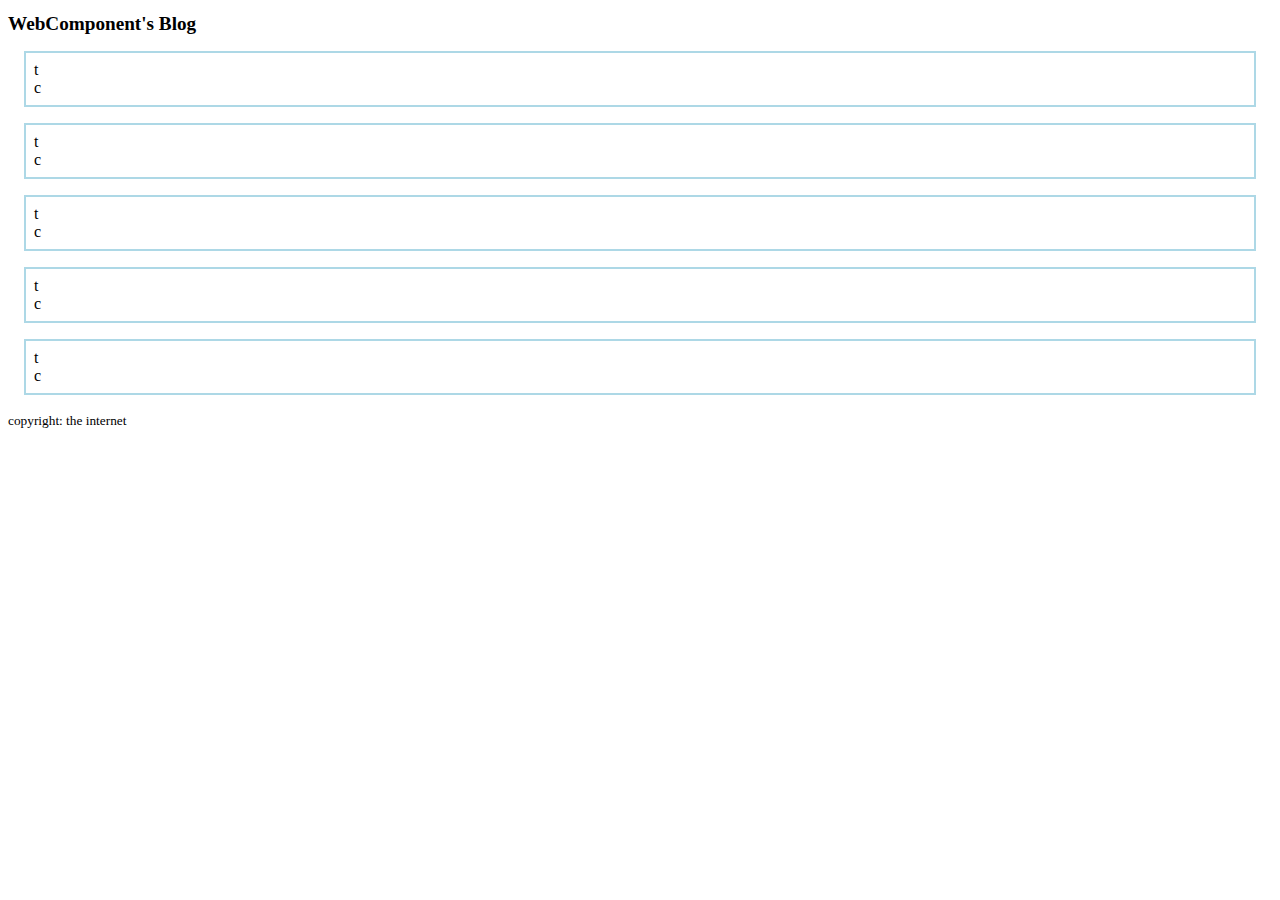
<file: blog/src/index.html>
<!DOCTYPE html>
<html>

<head>
  <title>A Blog</title>
  <link rel="stylesheet" href="style.css">
  <meta name="viewport" content="width=device-width, initial-scale=1">
</head>

<body>
  <a-blog number=5>
    <header slot="header">
      <h1>WebComponent's Blog</h1>
    </header>
    <a-post title="nice" content="useful"></a-post>
    <footer slot="footer">
      <small>copyright: the internet</small>
    </footer>
  </a-blog>
  <script src="blog.js"></script>
  <script src="post.js"></script>
</body>

</html>
</file>
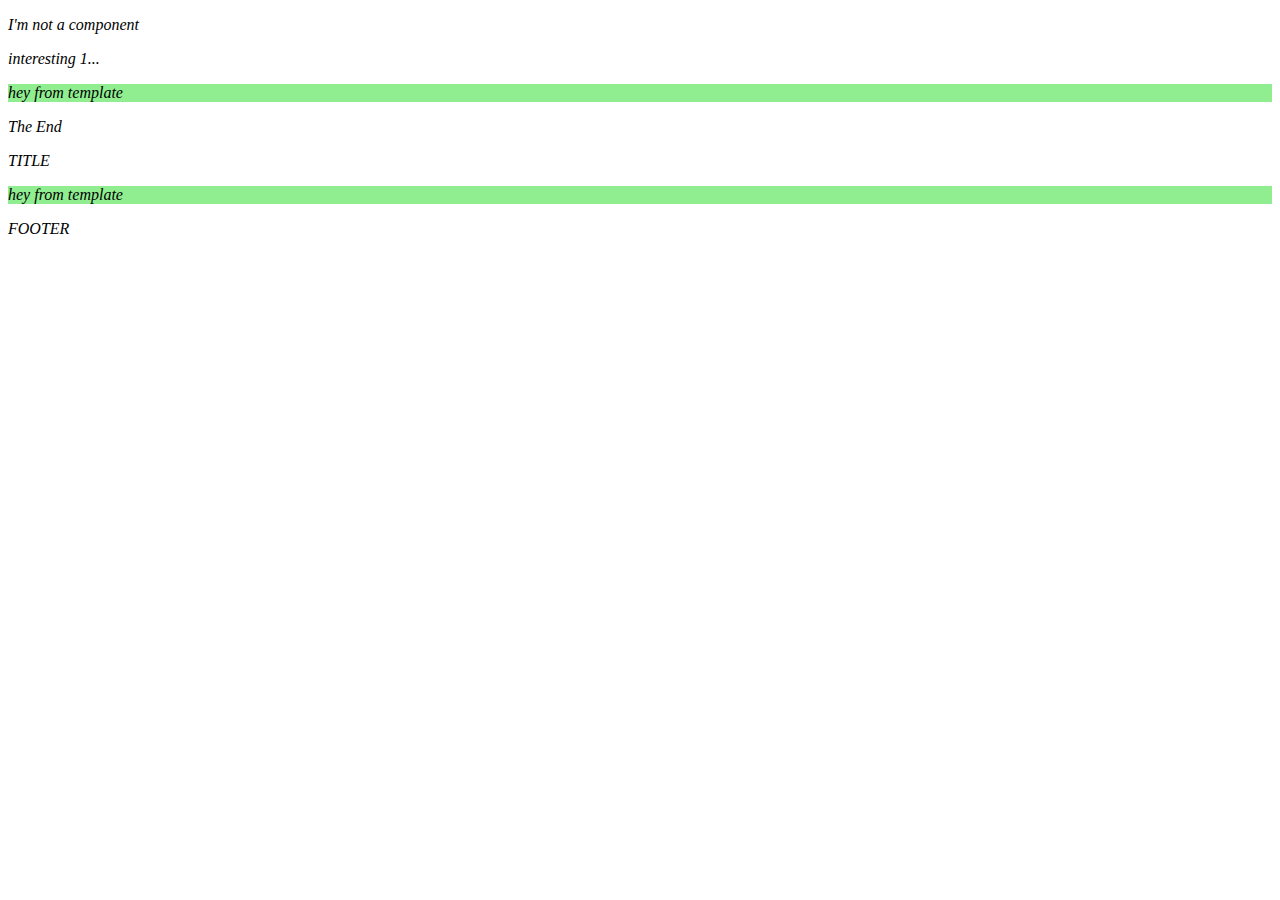
<file: first/src/index.html>
<!DOCTYPE html>
<html>

<head>
  <title>[WebStandards template]</title>
  <link rel="stylesheet" href="style.css">
  <meta name="viewport" content="width=device-width, initial-scale=1">
</head>

<body>
  <p>I'm not a component</p>
  <a-duke>
    <p slot="title">
    interesting 1...
  </p>
  <div slot="footer">
    <p>The End</p>
  </div>
  </a-duke>
  <a-duke>vanilla</a-duke>
  <script src="component.js" type="module"></script>
</body>
</html>
</file>
<file: blog/src/style.css>
h1{
    font-size: 1.2em;
}
</file>
<file: first/src/style.css>
*{
    --duke-color: lightgoldenrodyellow;
}
body{
    font-style: italic;
}
</file>
